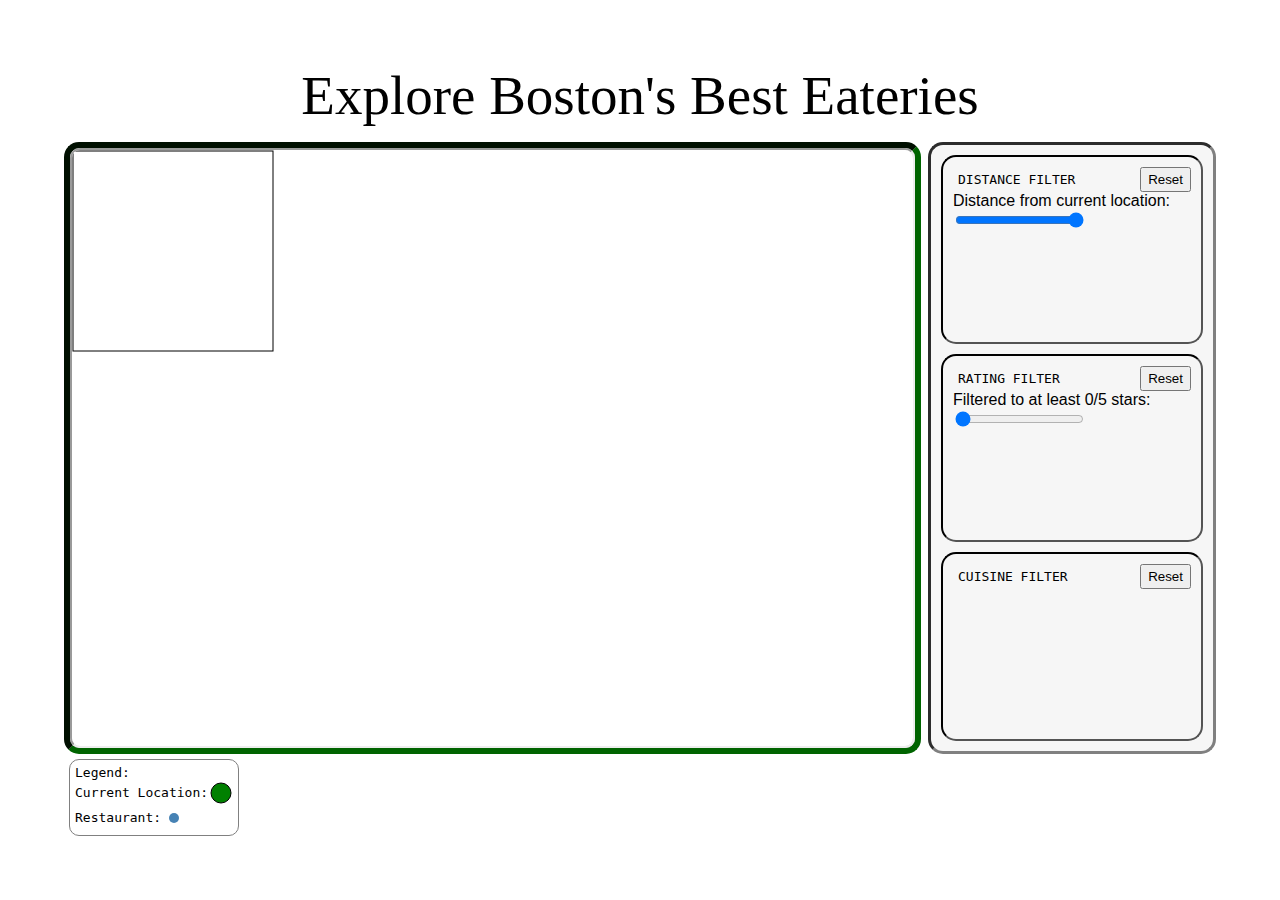
<file: index.html>
<!DOCTYPE html>
<html lang="en">
<head>
    <title>Emir Polat & Joseph Greene - INFO4310 HW3</title>
    <link href="https://fonts.googleapis.com/css?family=Lato:400,700|Raleway:400,700" rel="stylesheet">
    <link rel="stylesheet" type="text/css" href="css/Normal.css">
    <script src="https://d3js.org/d3.v6.min.js"></script>
</head>
<body>
<div id="selections" data-selections="HELLO"></div>
<div class="page-container">
    <div class="page-title-container">
        <span id="page-title">Explore Boston's Best Eateries</span>
    </div>
    <div id="map-panel-container">
        <div id="map-container">
            <iframe height="100%" width="100%" src="hw3/map.html"></iframe>
        </div>
        <div id="side-panel-container" class="filters">
            <div id="filters-parent-container">
                <div id="distance-filter-container" class="filter-container">
                    <div class="filter-title-reset-container">
                        <div class="filter-title-container">
                            DISTANCE FILTER
                        </div>
                        <button type="button" onclick="updateDistanceFilter(400)" id="distance-filter-reset">Reset</button>
                    </div>
                    <div class="filter-contents">
                        <div class="filter-contents">
                            <label>Distance from current location: </label>
                            <input
                                    type="range"
                                    id="distance-filter"
                                    class="rating"
                                    value="400"
                                    oninput="updateDistanceFilter(this.value)"
                                    max="400"
                                    step="5"
                            />
                            <!--                        <div class="icon-parent">-->
                            <!--                            <img class="icon" src="assets/icons/food-types-icon.png">-->
                            <!--                        </div>-->
                        </div>
                    </div>
                </div>
                <div id="rating-filter-container" class="filter-container">
                    <div class="filter-title-reset-container">
                        <div class="filter-title-container">
                            RATING FILTER
                        </div>
                        <button type="button" onclick="updateRatingFilter(0)" id="rating-filter-reset">Reset</button>
                    </div>
                    <div class="filter-contents">
                        <label>Filtered to at least <span id="rating-value">0</span>/5 stars:</label>
                        <input
                                type="range"
                                id="rating-filter"
                                class="rating"
                                value="0"
                                oninput="updateRatingFilter(this.value)"
                                max="5"
                                step=".5"
                        />
<!--                        <div class="icon-parent">-->
<!--                            <img class="icon" src="assets/icons/food-types-icon.png">-->
<!--                        </div>-->
                    </div>
                </div>
                <div id="cuisine-filter-container" class="filter-container">
                    <div class="filter-title-reset-container">
                        <div class="filter-title-container">
                            CUISINE FILTER
                        </div>
                        <button type="button"
                                onclick="drawCuisineFilter('default', '#cuisine-filter-container .filter-contents')"
                                id="cuisine-filter-reset">Reset
                        </button>
                    </div>
                    <div class="filter-contents"></div>
                </div>
            </div>
        </div>
    </div>
    <div id="map-legend-container">
        <div id="map-legend">
            Legend:
            <div class="legend-contents">
                Current Location:
                <svg width="25" height="25">
                    <circle cx="13" cy="13" r="10" fill="green" stroke="black" stroke-width="1"></circle>
                </svg>
            </div>
            <div class="legend-contents">
                Restaurant:
                <svg width="25" height="25">
                    <circle cx="13" cy="13" r="5" fill="steelblue"></circle>
                </svg>
            </div>
        </div>
    </div>
</div>
<script src="src/variables.js"></script>
<script src="src/main-script.js"></script>
</body>
</html>
</file>
<file: css/Normal.css>
html, body {
    height: 100%;
    width: 100%;
    margin: 0;
    padding: 0;
    overflow: hidden;
    font-family: Roboto, Arial, sans-serif;
}

.page-container {
    display: flex;
    flex-direction: column;
    max-height: 100%;
    min-height: 100%;
    max-width: 100%;
    padding: 5%;
    overflow: auto;
    align-items: center;
}

#page-title {
    font-size: 55px;
    font-family: math;
}

.page-title-container {
    padding-bottom: 15px;
}

#map-panel-container {
    flex-grow: 1;
    box-sizing: border-box;
    display: flex;
    flex-direction: row;
    width: 100%;
}

#side-panel-container {
    width: 25%;
    max-width: 25%;
    min-width: 25%;
    border: 3px inset grey;
    background-color: #f6f6f6;
    border-radius: 15px;
}

#map-container {
    width: 100%;
    border: 6px inset darkgreen;
    border-radius: 15px;
    margin-right: 7px;
    background-color: #d3d3d3;
}

#map-container iframe {
    border-radius: 10px;
}

svg#map {
    width: 100%;
    height: 100%;
}

#filters-parent-container {
    height: 100%;
    width: 100%;
    display: flex;
    flex-direction: column;
    padding: 10px;
    gap: 10px;
}

.filter-container {
    padding: 10px;
    border-radius: 15px;
    border: 2px inset black;
    flex: 1;
    display: flex;
    flex-direction: column;
}

.filter-contents {
    /*min-height: 0px;*/
    /*align*/
}

.filter-title-reset-container {
    display: flex;
    font-family: monospace;
    flex-direction: row;
    justify-content: space-between;
}

.filter-title-container {
    padding: 5px;
}

div {
    /*border: .5px solid black;*/
}

*, *:before, *:after {
    box-sizing: border-box;
}

.filter-contents.icons {
    padding: 2%;
    display: flex;
    flex-direction: row;
    flex-grow:1;
    flex-wrap: wrap;
    max-height: 470px;
    gap: 20px;
    align-items: center;
    align-content: center;
    justify-content: space-evenly;
    /*object-fit: contain;*/
    /*overflow-y: hidden;*/
    white-space: nowrap;
}

.icon-parent-container {
    /*min-width: 60px;*/
    /*max-width: 50px;*/
    flex-grow: 1;
    /*aspect-ratio: 1 / 1;*/
    transition: all 1s ease-in-out;
}

.icon-parent {
    border-radius: 50%;
    /*margin: 2%;*/
    /*width: 50px;*/
    /*height: 50px;*/

    border: 1px outset black;
    /*flex-grow: 1;*/
    aspect-ratio: 1 / 1;
    display: flex;
    align-items: center;
    justify-content: center;
    background-color: #797979;

}

.icon-parent-container:hover {
    z-index: 1;
    transform: scale(1.05);
    /*min-width: 70px;*/
    /*max-width: 70px;*/
}

.icon-parent:hover {
    filter: brightness(80%);
}

.icon {
    height: 70%;
    width: auto;
    display: block;
    /*filter: invert(100%);*/
    /*transform: translateX(4px);*/
}

.icon-label {
    font-size: 10px;
    overflow: hidden;
    white-space: nowrap;
    text-overflow: ellipsis;
    text-align: center;
}

.icon-disappear {
    width: 0;
    height: 0;
    opacity: 0;
    /*top: 50%;*/
    /*left: 50%;*/
}

#map-legend-container {
    margin-top: 5px;
    margin-left: 10px;
    width: 100%;
}

#map-legend {
    width: fit-content;
    padding: 5px;
    border-radius: 10px;
    border: 1px solid grey;
    font-family: monospace;
}

.legend-contents {
    display: flex;
    align-items: center;
}
</file>
